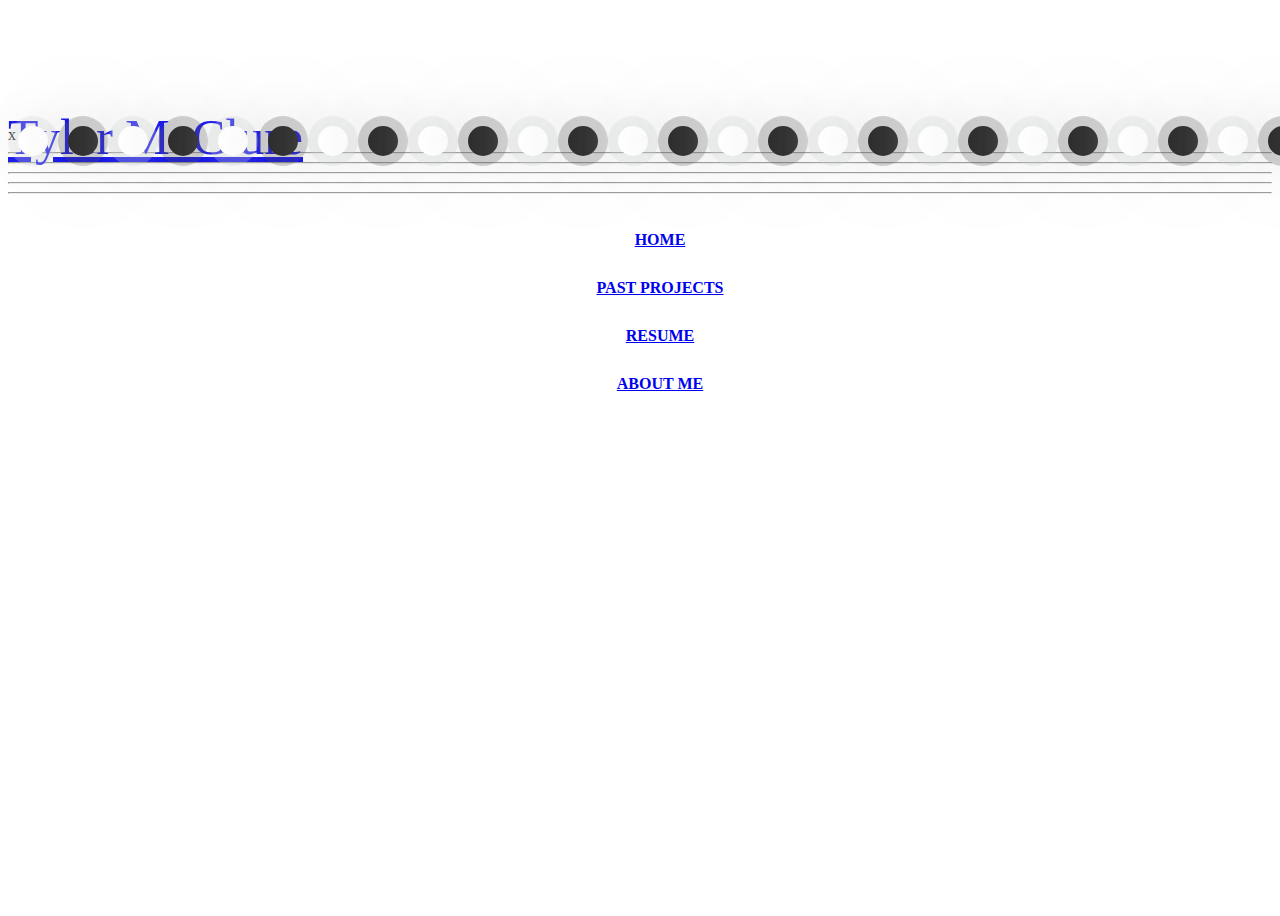
<file: index.html>
<!DOCTYPE html>
<html>

<head>
  <meta charset="utf-8">
  <!-- Required meta tags -->
  <meta charset="utf-8">
  <meta name="viewport" content="width=device-width, initial-scale=1">
  <link rel="stylesheet" href="style.css">
  <!-- Bootstrap CSS -->
  <link href="https://cdn.jsdelivr.net/npm/bootstrap@5.0.2/dist/css/bootstrap.min.css" rel="stylesheet"
    integrity="sha384-EVSTQN3/azprG1Anm3QDgpJLIm9Nao0Yz1ztcQTwFspd3yD65VohhpuuCOmLASjC" crossorigin="anonymous">


  <link rel="preconnect" href="https://fonts.googleapis.com">
  <link rel="preconnect" href="https://fonts.gstatic.com" crossorigin>
  <link href="https://fonts.googleapis.com/css2?family=Oswald:wght@200&display=swap" rel="stylesheet">

  <link rel="preconnect" href="https://fonts.googleapis.com">
<link rel="preconnect" href="https://fonts.gstatic.com" crossorigin>
<link href="https://fonts.googleapis.com/css2?family=Fjalla+One&display=swap" rel="stylesheet">
</head>

<body class="bg-dark">
  <div class="container-fluid ">
      <nav class="navbar navbar-expand-sm bg-dark navbar-dark fixed-top">
          <a class="navbar-brand" href="#">
            <p class="navbarname">Tyler McClure</p>
          </a>
          <ul class="navbar-nav">
            <li class="btn">
              <a class="nav-link active" href="index.html">Home</a>
            </li>
            <li class="btn">
              <a class="nav-link" href="pastprojects.html">Past Projects</a>
            </li>
            <li class="btn">
              <a class="nav-link" href="resume.html">Resume</a>
            </li>
            <li class="btn">
              <a class="nav-link" href="aboutme.html">About Me</a>
            </li>
            </li>
          </ul>
      </nav> <br>
      <div class="bubbles">
        <span style="--i:11;"></span>
        <span style="--i:12;"></span>
        <span style="--i:24;"></span>
        <span style="--i:10;"></span>
        <span style="--i:14;"></span>
        <span style="--i:23;"></span>
        <span style="--i:18;"></span>
        <span style="--i:16;"></span>
        <span style="--i:19;"></span>
        <span style="--i:20;"></span>
        <span style="--i:22;"></span>
        <span style="--i:25;"></span>
        <span style="--i:18;"></span>
        <span style="--i:21;"></span>
        <span style="--i:15;"></span>
        <span style="--i:13;"></span>
        <span style="--i:26;"></span>
        <span style="--i:17;"></span>
        <span style="--i:13;"></span>
        <span style="--i:21;"></span>
        <span style="--i:11;"></span>
        <span style="--i:12;"></span>
        <span style="--i:24;"></span>
        <span style="--i:10;"></span>
        <span style="--i:14;"></span>
        <span style="--i:23;"></span>
        <span style="--i:18;"></span>
        <span style="--i:16;"></span>
        <span style="--i:19;"></span>
        <span style="--i:20;"></span>
        <span style="--i:22;"></span>
        <span style="--i:25;"></span>
        <span style="--i:18;"></span>
        <span style="--i:21;"></span>
        <span style="--i:15;"></span>
        <span style="--i:13;"></span>
        <span style="--i:26;"></span>
        <span style="--i:17;"></span>
        <span style="--i:13;"></span>
        <span style="--i:21;"></span>
      </div>
x
      
      <hr>
    <hr>
    <hr>
    <hr>
    <hr>
      <h3 class="text-center welcome">Welcome to my</h3><br>
      <h1 class="text-center welcome">Webpage</h1>
      <script src="https://cdn.jsdelivr.net/npm/bootstrap@5.0.2/dist/js/bootstrap.bundle.min.js"
        integrity="sha384-MrcW6ZMFYlzcLA8Nl+NtUVF0sA7MsXsP1UyJoMp4YLEuNSfAP+JcXn/tWtIaxVXM"
        crossorigin="anonymous"></script>

 
  </div>
</body>

</html>
</file>
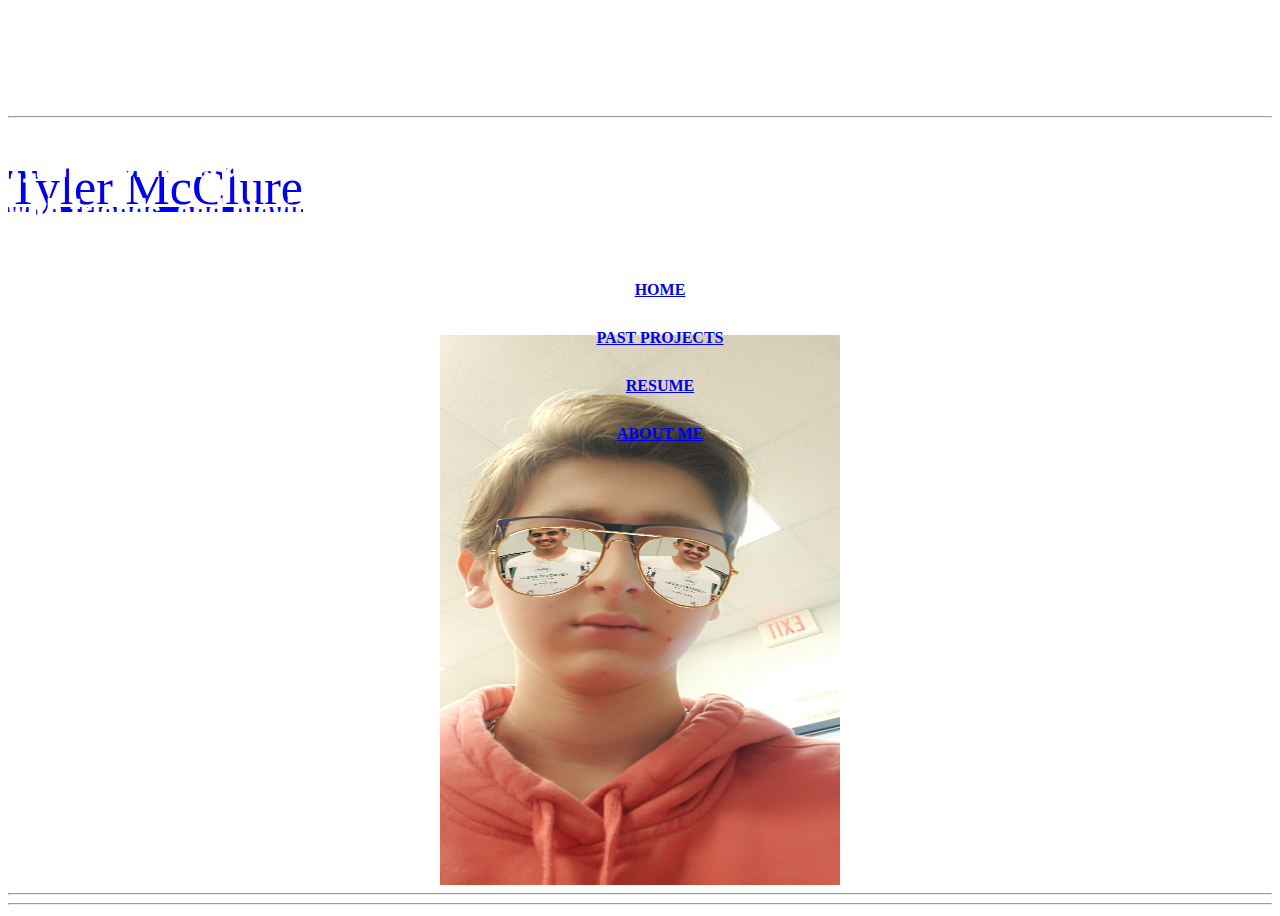
<file: aboutme.html>
<html>

<head>
  <meta charset="utf-8">
  <!-- Required meta tags -->
  <meta charset="utf-8">
  <meta name="viewport" content="width=device-width, initial-scale=1">
  <link rel="stylesheet" href="style.css">
  <!-- Bootstrap CSS -->
  <link href="https://cdn.jsdelivr.net/npm/bootstrap@5.0.2/dist/css/bootstrap.min.css" rel="stylesheet" integrity="sha384-EVSTQN3/azprG1Anm3QDgpJLIm9Nao0Yz1ztcQTwFspd3yD65VohhpuuCOmLASjC" crossorigin="anonymous">


  <link rel="preconnect" href="https://fonts.googleapis.com">
  <link rel="preconnect" href="https://fonts.gstatic.com" crossorigin>
  <link href="https://fonts.googleapis.com/css2?family=Oswald:wght@200&display=swap" rel="stylesheet">
  <link href="https://fonts.googleapis.com/css2?family=Fjalla+One&display=swap" rel="stylesheet">

</head>

<body class="bg-dark">
  <div class="container-fluid bg-dark">
    <nav class="shift">
      <nav class="navbar navbar-expand-sm bg-dark navbar-dark fixed-top">
        <a class="navbar-brand" href="#">
          <p class="navbarname">Tyler McClure</p>
        </a>
        <ul class="navbar-nav">
          <li class="btn">
            <a class="nav-link active" href="index.html">Home</a>
          </li>
          <li class="btn">
            <a class="nav-link" href="pastprojects.html">Past Projects</a>
          </li>
          <li class="btn">
            <a class="nav-link" href="resume.html">Resume</a>
          </li>
          <li class="btn">
            <a class="nav-link" href="aboutme.html">About Me</a>
          </li>
          </li>
        </ul>
      </nav>
    </nav>
 
<div class="projects">
  <div class=" jumbotron border-top border-secondary rounded-top">
    <div class="row">
    <hr>
    <div class="col-md-6">
    <h1 class="display-6 font text-center px-10 ">Tyler McClure is a Junior in Marlboro high school who enjoys playing
      video games, hanging out with friends, and
      playing sports. Some of my favorite games include:</h1>
    <ul class="font text-center description">
      Pokemon,
      Overwatch,
      Warzone,
      and 
      BTD
    </ul>
    <p class="about lead text-center ">My favorite sport right now is probably soccer, or maybe volleyball.</p>
    </div>
<div class="col-md-6">
    <center><img src="Snapchat-2093463976.jpg" class="text-center mx-auto" height="550px" width="400"></center>
  <script src="https://cdn.jsdelivr.net/npm/bootstrap@5.0.2/dist/js/bootstrap.bundle.min.js"
    integrity="sha384-MrcW6ZMFYlzcLA8Nl+NtUVF0sA7MsXsP1UyJoMp4YLEuNSfAP+JcXn/tWtIaxVXM"
    crossorigin="anonymous"></script>
<hr>
    </row></div>
  </div>
  </div> 
</div>
    <hr>
</body>

</html>
</file>
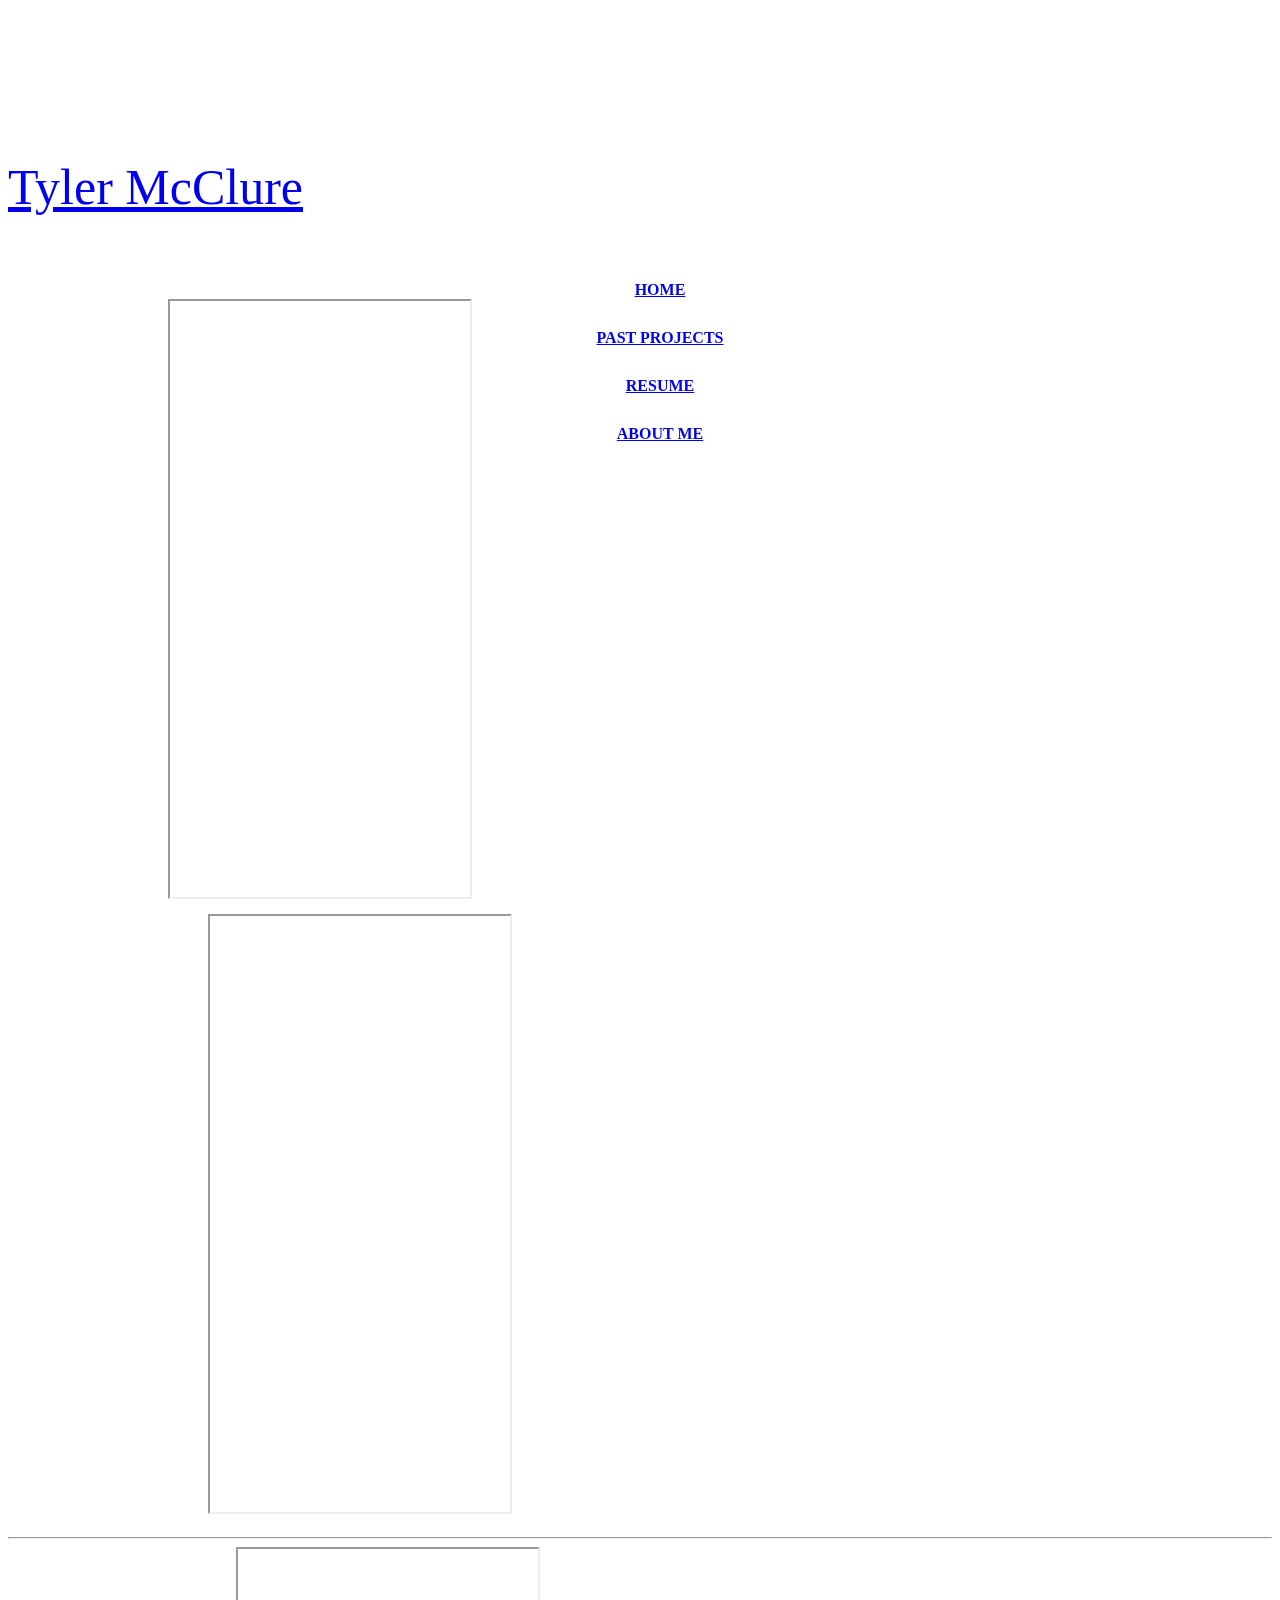
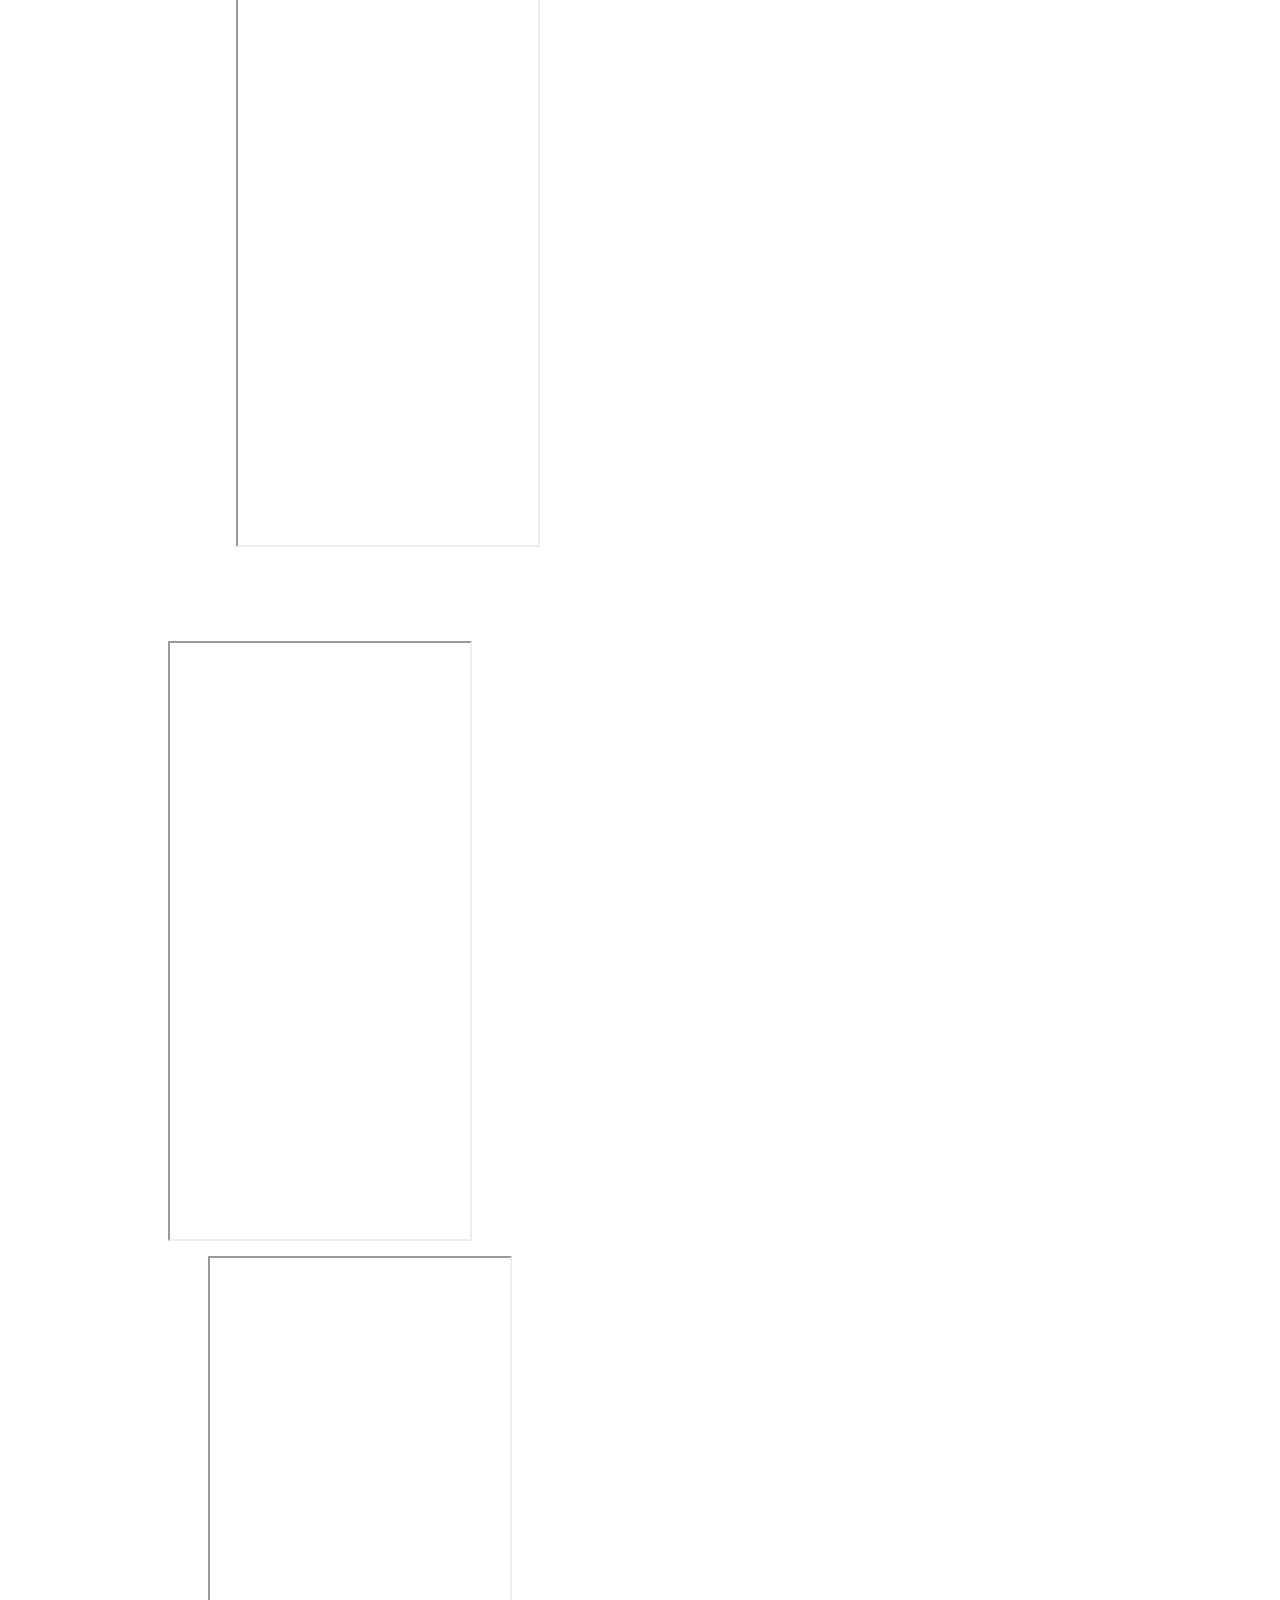
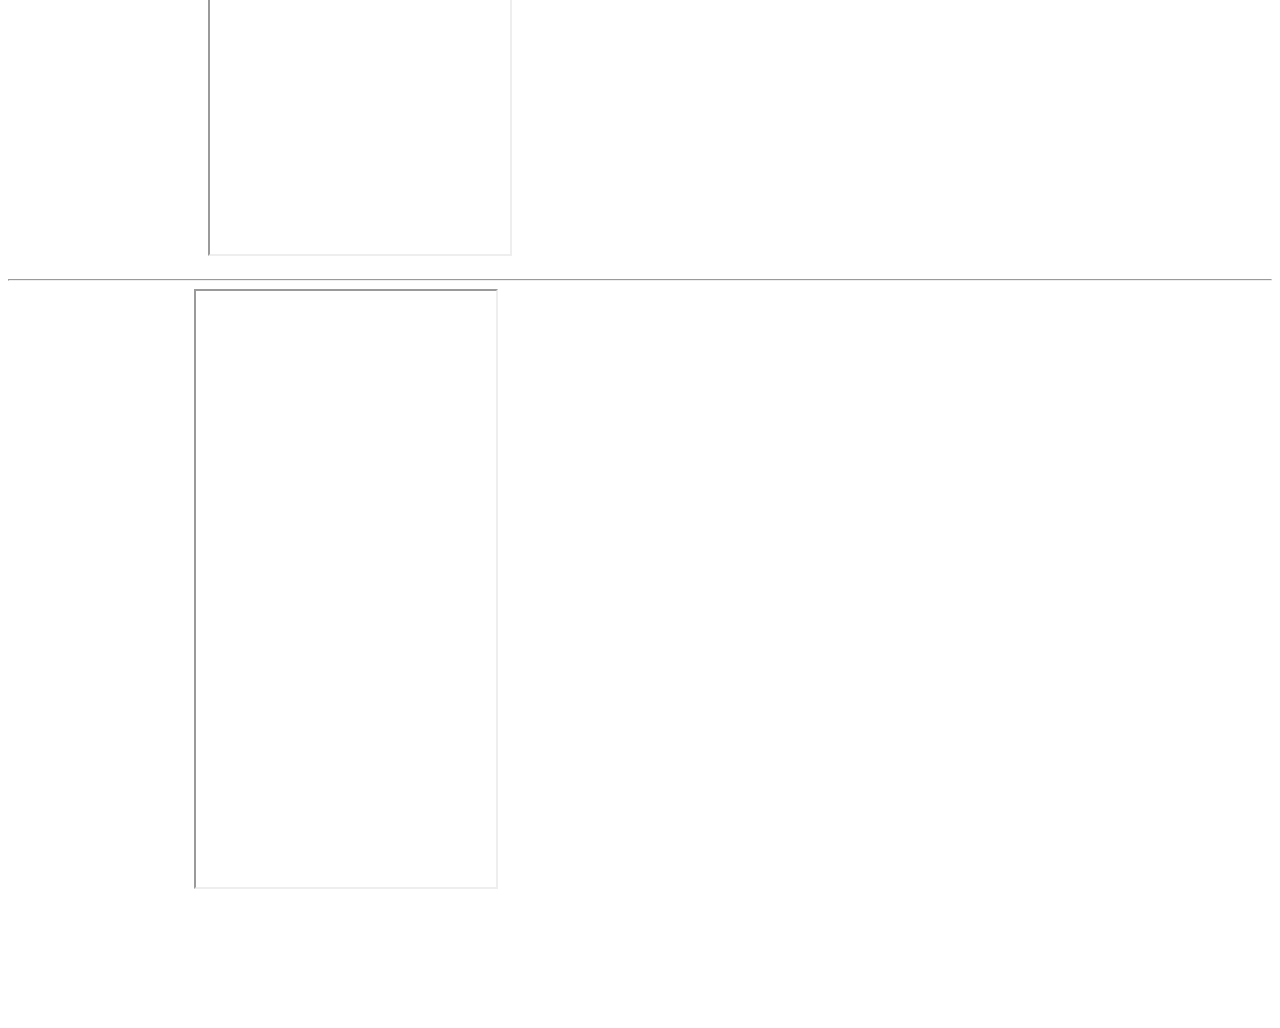
<file: pastprojects.html>
<html>

<head>
  <meta charset="utf-8">
  <!-- Required meta tags -->
  <meta charset="utf-8">
  <meta name="viewport" content="width=device-width, initial-scale=1">
  <link rel="stylesheet" href="style.css">
  <!-- Bootstrap CSS -->
  <link href="https://cdn.jsdelivr.net/npm/bootstrap@5.0.2/dist/css/bootstrap.min.css" rel="stylesheet"
    integrity="sha384-EVSTQN3/azprG1Anm3QDgpJLIm9Nao0Yz1ztcQTwFspd3yD65VohhpuuCOmLASjC" crossorigin="anonymous">


  <link rel="preconnect" href="https://fonts.googleapis.com">
  <link rel="preconnect" href="https://fonts.gstatic.com" crossorigin>
  <link href="https://fonts.googleapis.com/css2?family=Oswald:wght@200&display=swap" rel="stylesheet">

</head>

<body class="bg-dark">
  <div class="container-fluid bg-dark">
    <nav class="shift">
      <nav class="navbar navbar-expand-sm bg-dark navbar-dark fixed-top">

        <a class="navbar-brand" href="#">
          <p class="navbarname">Tyler McClure</p>
        </a>
        <ul class="navbar-nav">
          <li class="btn">
            <a class="nav-link active" href="index.html">Home</a>
          </li>
          <li class="btn">
            <a class="nav-link" href="pastprojects.html">Past Projects</a>
          </li>
          <li class="btn">
            <a class="nav-link" href="resume.html">Resume</a>
          </li>
          <li class="btn">
            <a class="nav-link" href="aboutme.html">About Me</a>
          </li>
          </li>
        </ul>
      </nav>
    </nav>
          <center>
        <div class="row">
          <div class="col-md-4">
          <a href="#sophomore"><button>Sophomore</button></div></a>
          <div class="col-md-4">
            <a href="#junior"><button>Junior</button></div></a>
          <div class="col-md-4">
            <a href="#senior"><button>Senior</button></div></a>
        </div>
      </center>
         <br>
         <h1 class="abtme" id="sophomore">Sophomore</h1>
          <div class="row">
            <div class="col-md-6">
            <button type="button" class="w-100 projects">Old Portfolio Website</button>
          <iframe src="https://y76q1q.csb.app/" class="w-100" style="height: 600px;"></iframe> <a href="https://y76q1q.csb.app/"></a></div>
             <div class="col-md-6">
            <button type="button" class="w-100 projects">How Colors Relate to Emotion</button></a>
          <iframe src="https://wvvt9p.csb.app/" class="w-100" style="height: 600px;" ></iframe><a href="https://wvvt9p.csb.app/"></a></div>
          <hr>
            <button type="button" class="w-100 projects">Sea Creature Informational Website</button>
          <iframe src="https://57cj42.csb.app/" class="w-100" style="height: 600px;" ></iframe><a href="https://57cj42.csb.app/"> </a>
        
          
         </div>

        </div>
      </div>
    </center>
  </center>
  <br>   
  <h1 class="abtme" id="junior">Junior</h1>
   <div class="row">
     <div class="col-md-6">
     <button type="button" class="w-100 projects">Old Portfolio Website</button>
   <iframe src="https://tmcclure123.github.io/To-Do-list/" class="w-100" style="height: 600px;"></iframe> <a href="https://tmcclure123.github.io/To-Do-list/"></a></div>
      <div class="col-md-6">
     <button type="button" class="w-100 projects">How Colors Relate to Emotion</button></a>
   <iframe src="https://tmcclure123.github.io/Random-Testimonial/" class="w-100" style="height: 600px;" ></iframe><a href="https://tmcclure123.github.io/Random-Testimonial/"></a></div>
   <hr>

    <button type="button" class="w-100 projects">Rock Paper Scissors Shoot!</button>
   <iframe src="https://tmcclure123.github.io/Rock-Paper-Scissors/" class="w-100" style="height: 600px;" ></iframe><a href="https://tmcclure123.github.io/Rock-Paper-Scissors/"> </a>
  </div>

 </div>
</div>
</center>
  </div>
</center>
<br>   
<h1 class="abtme" id="senior">Senior</h1>
<h1 class="abtme">Im not a senior yet :p</h1>
</center>
</body>

</html>
</file>
<file: style.css>
body {
  min-height:100vh;
}
.abtme {
  color:white;
}
.container {
  position:relative;
  width: 100vw;
  height: 100vh;
  overflow: hidden;
  margin: 0px;
  padding: 0px;
}
button {
  color: #ffffff;
  padding: 10px 25px;
  background: transparent;
  border: 1px solid #fff;
  border-radius: 20px;
  outline: none;
  cursor: pointer;
}
button:hover {
  background-color: #ffffff;
  opacity: 70%;
  color: black;
}
.bubbles {
  position: absolute;
display: flex;
}
.bubbles span {
  position: relative;
  width: 30px;
  height: 30px;
  background: #ffffff;
  margin: 0 10px;
  border-radius: 50%;
  box-shadow: 0 0 0 10px #cfd2d344, 0 0 50px #dbdbdb, 0 0 100px #ffffff;
  animation: animate 15s linear infinite;
  animation-duration: calc(125s / var(--i));
}
.bubbles span:nth-child(even)
{
   background: #292929 ;
   box-shadow: 0 0 0 10px #55535444, 0 0 50px #55535444, 0 0 100px #55535444;
  animation: animate 15s linear infinite;
  animation-duration: calc(125s / var(--i));
}
@keyframes animate
{
  0%
 {
   transform: translateY(100vh) scale(0);
 }
  100%
  {0
   transform: translateY(-10vh) scale(1);
 }
}
.subnav
{
  color: white;
  font-family: 'Oswald', sans-serif;
}
.navbar a {
 c
 }
.projects {
   font-family: 'Oswald', sans-serif;
color: white; 
}
nav {
  width: 100%;
  height: 100px;
  margin: 0 auto;
  padding: 50px 0;
}
.navbarname {
 font-size:50px;
}
nav ul {
  list-style: none;
  text-align: center;
}
nav ul li {
  display: inline-block;
}
nav ul li {
  display: block;
  padding: 15px;
  text-decoration: none;
  font-weight: 800;
  text-transform: uppercase;
  margin: 0 10px;
}
nav ul li,
nav ul li :after,
nav ul li :before {
  transition: all 0.5s;
}
nav ul li a:hover {
  color: 
}

/* SHIFT */
nav.shift ul li {
  position: relative;
  z-index: 1;
}
nav.shift ul li :hover {
}
nav.shift ul li :after {
  display: block;
  position: absolute;
  top: 0;
  left: 0;
  bottom: 0;
  right: 0;
  margin: auto;
  width: 100%;
  height: 1px;
  content: ".";
  color: transparent;
  background: #a0b3bc;
  visibility: none;
  opacity: 0;
  z-index: -1;
}
nav.shift ul li :hover:after {
  opacity: 1;
  visibility: visible;
  height: 100%;
  
}

/* Keyframes */
@-webkit-keyframes fill {
  0% {
    width: 0%;
    height: 1px;
  }
  50% {
    width: 100%;
    height: 1px;
  }
  100% {
    width: 100%;
    height: 100%;
  }
}

/* Keyframes */
@-webkit-keyframes circle {
  0% {
    width: 1px;
    top: 0;
    left: 0;
    bottom: 0;
    right: 0;
    margin: auto;
    height: 1px;
    z-index: -1;
    border-radius: 100%;
  }
  100% {
    height: 5000%;
    width: 5000%;
    z-index: -1;
    top: 0;
    bottom: 0;
    left: 0;
    right: 0;
    margin: auto;
    border-radius: 0;
  }
}
* {
  box-sizing: border-box;
}


/* Style inputs */
input[type="text"],
select,
textarea {
  width: 100%;
  padding: 12px;
  border: 1px solid
  margin-top: 6px;
  margin-bottom: 16px;
  resize: vertical;
}
  .welcome {
    font-family: 'Fjalla One', sans-serif;
  color:white;
     }

input[type="submit"] {
  background-color:
  color: 
  padding: 12px 20px;
  border: none;
  cursor: pointer;
}

 
  .centernav{
      text-align: center;
  }  


   .abtme {
  color: white;
  font-size: 25px;
  font-family: comic;
  text-align: center;

about {
font-family: 'Fjalla One', sans-serif;
}
iframe {
  border-block: white;
}
  .border {
	font-size: 1.6rem;
	display: grid;
	place-items: center;
	min-height: 200px;
	border: 8px solid;
	padding: 1rem;
}
.sides-2 {
	border-image: linear-gradient(to bottom, turquoise, greenyellow) 0 1;
}
</file>
